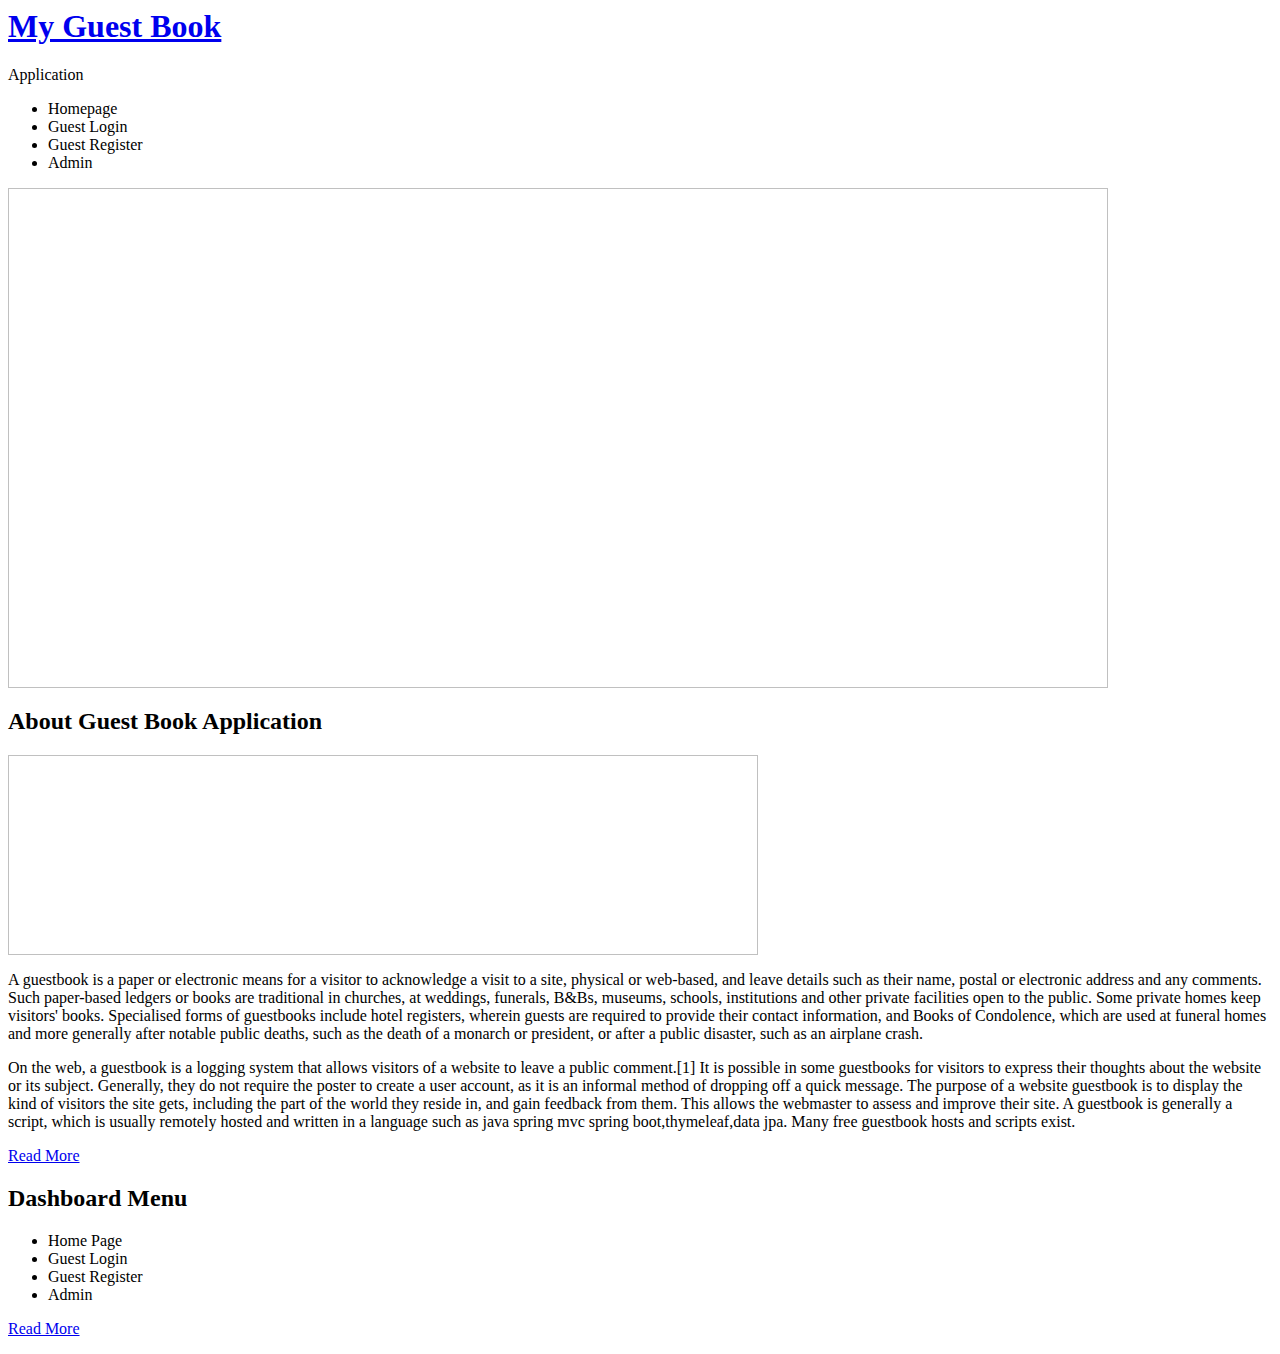
<file: SpringBootThymeleaf-1/target/classes/templates/index.html>
<html xmlns:th="https://www.thymeleaf.org">
<head>
<meta http-equiv="Content-Type" content="text/html; charset=utf-8" />
<title></title>
<meta name="keywords" content="" />
<meta name="description" content="" />
<link th:href="@{http://fonts.googleapis.com/css?family=Montserrat:400,700}" rel="stylesheet" type="text/css" />
<link th:href="@{/css/default.css}" rel="stylesheet" type="text/css" media="all" />

</head>
<body>
<div id="wrapper" class="container">
	<div id="header">
		<div id="logo">
			<h1><a href="#">My Guest Book</a></h1>
			<p>Application</p>
		</div>
		<div id="menu">
			<ul>
				<li class="current_page_item"><a th:href="@{/}">Homepage</a></li>
				<li><a th:href="@{guestlogin}">Guest Login</a></li>
				<li><a th:href="@{guestregister}">Guest Register</a></li>
				<li><a th:href="@{adminlogin}">Admin</a></li>
			
			</ul>
		</div>
	</div>
	<div id="banner"><img th:src="@{/images/header-image.jpg}" width="1100" height="500" alt="" /></div>
	<div id="page">
		<div id="content">
			<div id="cbox1">
				<h2>About Guest Book Application</h2>
				<p><img th:src="@{/images/content-image.jpg}" width="750" height="200" alt="" /></p>
				
				<p>A guestbook is a paper or electronic means for a visitor to acknowledge a visit to a site, physical or web-based, and leave details such as their name, postal or electronic address and any comments. Such paper-based ledgers or books are traditional in churches, at weddings, funerals, B&Bs, museums, schools, institutions and other private facilities open to the public. Some private homes keep visitors' books. Specialised forms of guestbooks include hotel registers, wherein guests are required to provide their contact information, and Books of Condolence, which are used at funeral homes and more generally after notable public deaths, such as the death of a monarch or president, or after a public disaster, such as an airplane crash.</p>
				<p>On the web, a guestbook is a logging system that allows visitors of a website to leave a public comment.[1] It is possible in some guestbooks for visitors to express their thoughts about the website or its subject. Generally, they do not require the poster to create a user account, as it is an informal method of dropping off a quick message. The purpose of a website guestbook is to display the kind of visitors the site gets, including the part of the world they reside in, and gain feedback from them. This allows the webmaster to assess and improve their site. A guestbook is generally a script, which is usually remotely hosted and written in a language such as java spring mvc spring boot,thymeleaf,data jpa. Many free guestbook hosts and scripts exist.</p>
					<p><a href="#" class="link-style">Read More</a></p>
			</div>
			<div id="two-column">
				
				
			</div>
		</div>
		<div id="sidebar">
			<div id="box1">
				<h2>Dashboard Menu</h2>
				<ul class="style1">
					<li class="first"><a th:href="@{/}">Home Page</a></li>
					<li><a th:href="@{guestlogin}">Guest Login</a></li>
					<li><a th:href="@{guestregister}">Guest Register</a></li>
					<li><a th:href="@{adminlogin}">Admin</a></li>
				
				</ul>
				<p><a href="#" class="link-style">Read More</a></p>
			</div>
			
		</div>
	</div>
	
</div>
</body>
</html>
</file>
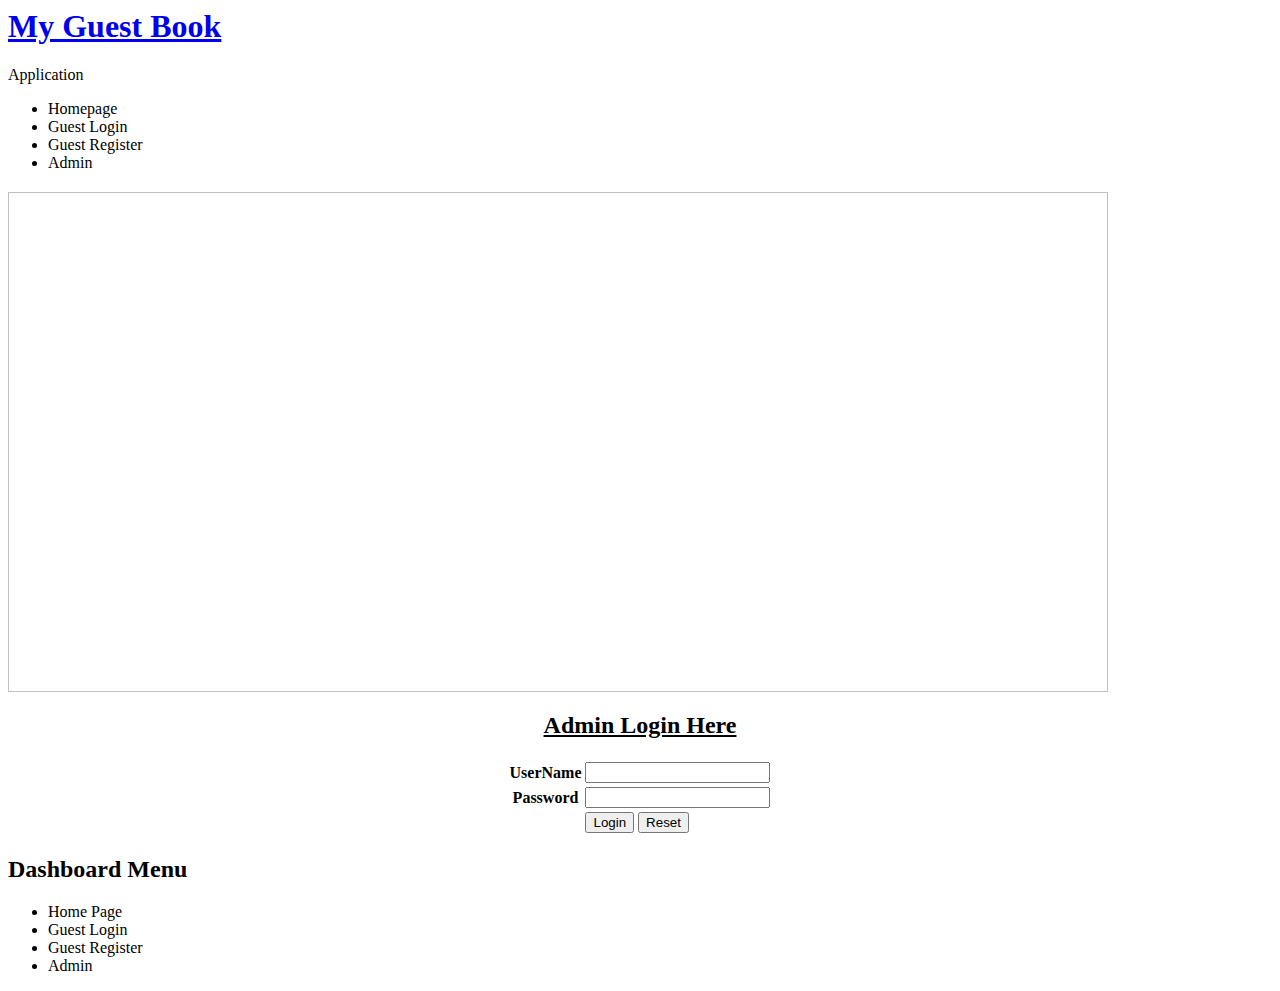
<file: SpringBootThymeleaf-1/target/classes/templates/adminlogin.html>
<html xmlns:th="https://www.thymeleaf.org">
<head>
<meta http-equiv="Content-Type" content="text/html; charset=utf-8" />
<title></title>
<meta name="keywords" content="" />
<meta name="description" content="" />
<link th:href="@{http://fonts.googleapis.com/css?family=Montserrat:400,700}" rel="stylesheet" type="text/css" />
<link th:href="@{/css/default.css}" rel="stylesheet" type="text/css" media="all" />
<link th:href="@{/css/table.css}" rel="stylesheet" type="text/css" media="all" />
</head>
<body>
<div id="wrapper" class="container">
	<div id="header">
		<div id="logo">
			<h1><a href="#">My Guest Book</a></h1>
			<p>Application</p>
		</div>
		<div id="menu">
			<ul>
				<li><a th:href="@{/}">Homepage</a></li>
				<li><a th:href="@{guestlogin}">Guest Login</a></li>
				<li><a th:href="@{guestregister}">Guest Register</a></li>
				<li class="current_page_item"><a th:href="@{adminlogin}">Admin</a></li>
			
			</ul>
		</div>
	</div>
	<h2 th:text="${message}" style="color:red;"></h2>
	<div id="banner"><img th:src="@{/images/header-image.jpg}" width="1100" height="500" alt="" /></div>
	<div id="page">
		<div id="content">
			<div id="cbox1">
			<center>
			
				<h2><u> Admin Login Here</u></h2>
				<form th:action="@{adminloginaction}" method="post">
				<table>
				<tr><th>UserName</th><td><input type="text" name="username" required></td></tr>
				<tr><th>Password</th><td><input type="password" name="password" required></td></tr>
				<tr><th></th><td><input type="submit" value="Login"> <input type="reset" value="Reset"></td></tr>
			
					</table>
				</form>
				</center>
				</div>
			<div id="two-column">
				
				
			</div>
		</div>
		<div id="sidebar">
			<div id="box1">
				<h2>Dashboard Menu</h2>
				<ul class="style1">
					<li class="first"><a th:href="@{/}">Home Page</a></li>
					<li><a th:href="@{guestlogin}">Guest Login</a></li>
					<li><a th:href="@{guestregister}">Guest Register</a></li>
					<li><a th:href="@{adminlogin}">Admin</a></li>
				
				</ul>
				
			</div>
			
		</div>
	</div>
	
</div>
</body>
</html>
</file>
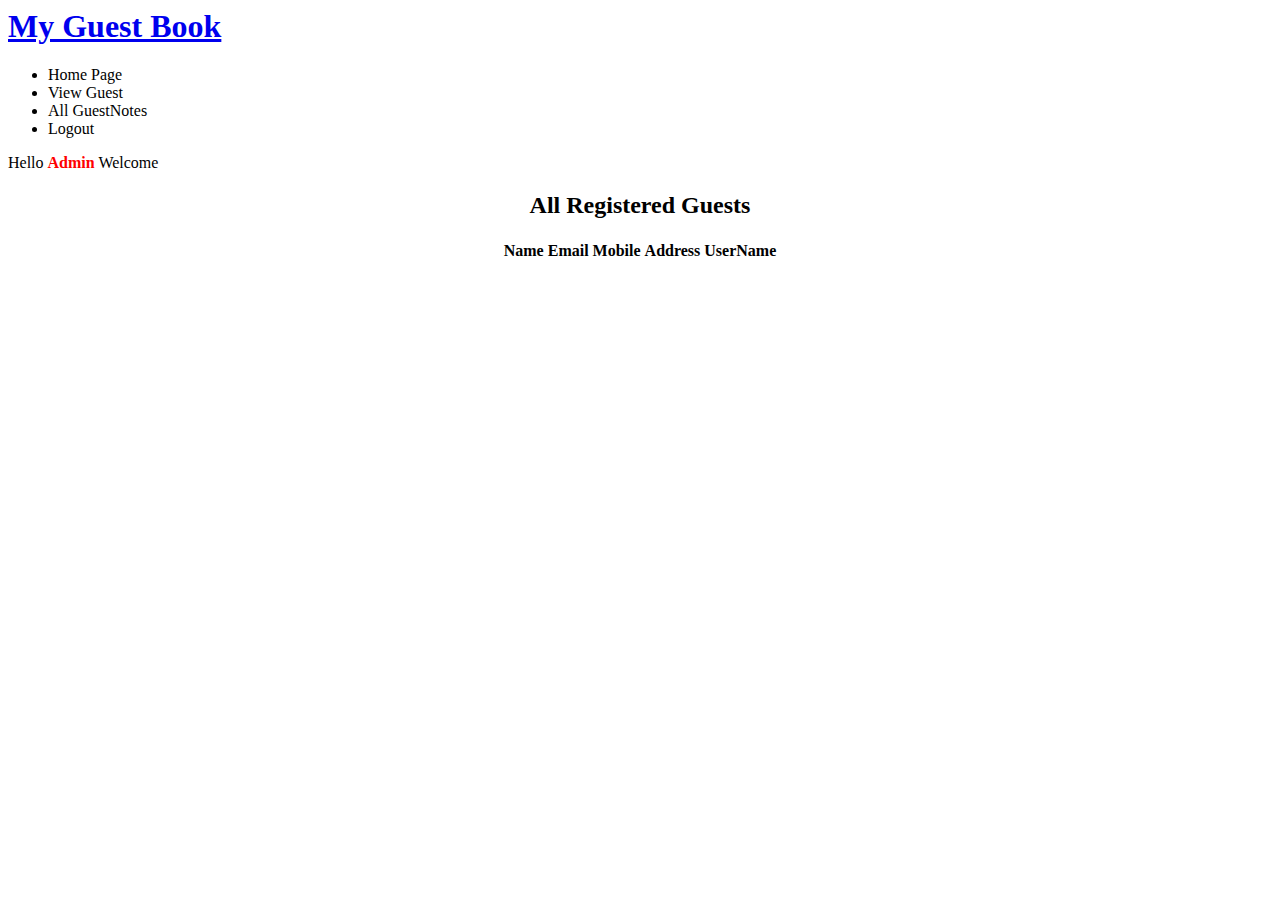
<file: SpringBootThymeleaf-1/target/classes/templates/allguest.html>
<html xmlns:th="https://www.thymeleaf.org">
<head>
<meta http-equiv="Content-Type" content="text/html; charset=utf-8" />
<title></title>
<meta name="keywords" content="" />
<meta name="description" content="" />
<link th:href="@{http://fonts.googleapis.com/css?family=Montserrat:400,700}" rel="stylesheet" type="text/css" />
<link th:href="@{/css/default.css}" rel="stylesheet" type="text/css" media="all" />
<link th:href="@{/css/table.css}" rel="stylesheet" type="text/css" media="all" />
</head>
<body>
<div id="wrapper" class="container">
	<div id="header">
		<div id="logo">
			<h1><a href="#">My Guest Book</a></h1>
		
		</div>
		<div id="menu">
			<ul>
				<li><a th:href="@{adminhome}">Home Page</a></li>
				
				<li class="current_page_item"><a th:href="@{allguest}">View Guest</a></li>
				<li><a th:href="@{allguestnotes}">All GuestNotes</a></li>
				
				<li><a th:href="@{adminlogin}">Logout</a></li>
					
			</ul>
		</div>
	</div>

	<p>Hello <font color="red"><strong>Admin</strong></font> Welcome  </p>
	
	<div id="banner">

	<h2 align="center">All Registered Guests</h2>
	<table align="center">
	<tr>
	<th>Name</th>
	<th>Email</th>
	<th>Mobile</th>
	<th>Address</th>
	<th>UserName</th>
	</tr>
	
	<tr th:each="guest: ${data}">
		<td th:text="${guest.name}"></td>
		<td th:text="${guest.email}"></td>
		<td th:text="${guest.mobile}"></td>
		<td th:text="${guest.address}"></td>
		<td th:text="${guest.username}"></td>
	
	</tr>
	</table>
	
	</div>
	
	
</div>
</body>
</html>
</file>
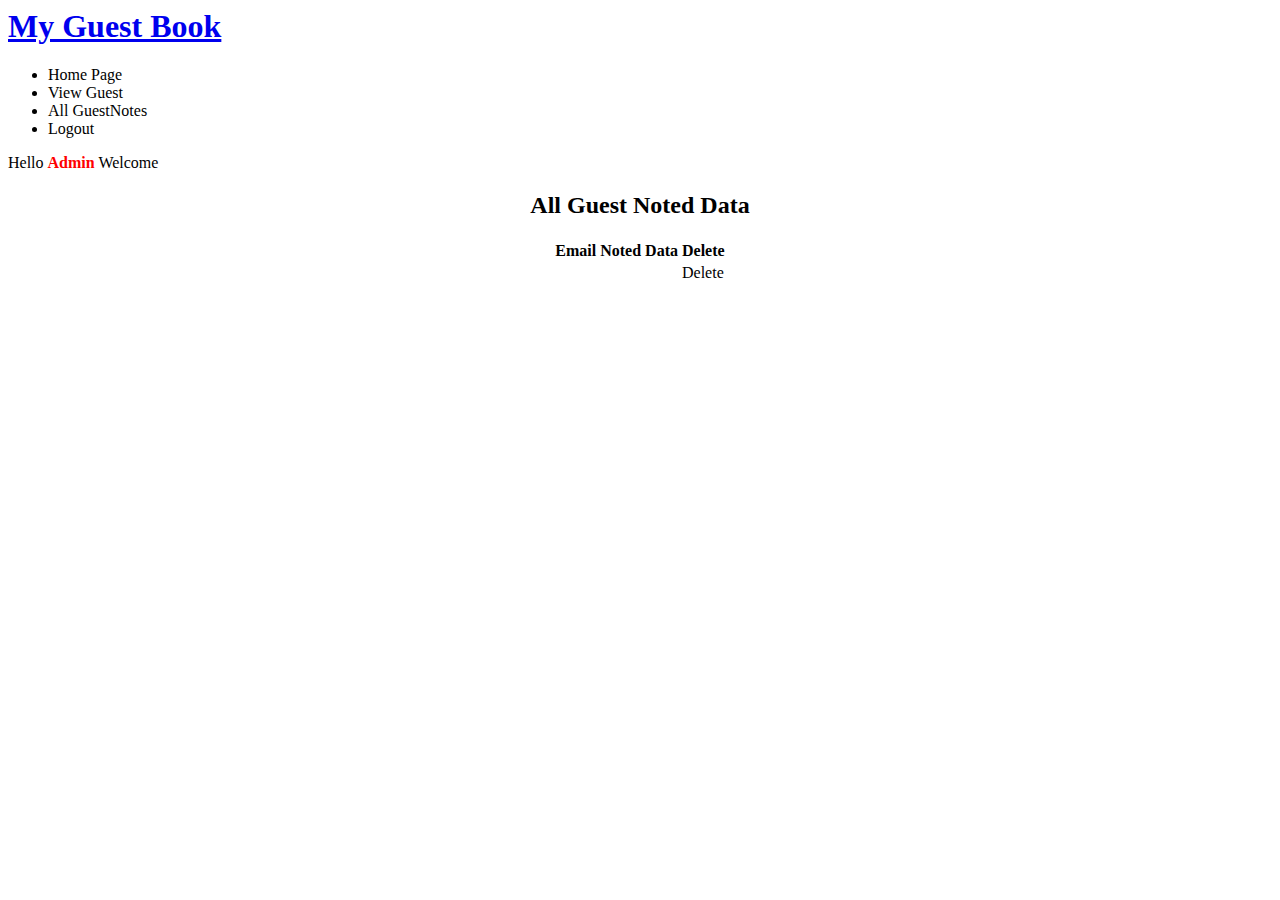
<file: SpringBootThymeleaf-1/target/classes/templates/allguestnotes.html>
<html xmlns:th="https://www.thymeleaf.org">
<head>
<meta http-equiv="Content-Type" content="text/html; charset=utf-8" />
<title></title>
<meta name="keywords" content="" />
<meta name="description" content="" />
<link th:href="@{http://fonts.googleapis.com/css?family=Montserrat:400,700}" rel="stylesheet" type="text/css" />
<link th:href="@{/css/default.css}" rel="stylesheet" type="text/css" media="all" />
<link th:href="@{/css/table.css}" rel="stylesheet" type="text/css" media="all" />
</head>
<body>
<div id="wrapper" class="container">
	<div id="header">
		<div id="logo">
			<h1><a href="#">My Guest Book</a></h1>
		
		</div>
		<div id="menu">
			<ul>
				<li><a th:href="@{adminhome}">Home Page</a></li>
				
				<li><a th:href="@{allguest}">View Guest</a></li>
				<li class="current_page_item"><a th:href="@{allguestnotes}">All GuestNotes</a></li>
				
				<li><a th:href="@{adminlogin}">Logout</a></li>
					
			</ul>
		</div>
	</div>

	<p>Hello <font color="red"><strong>Admin</strong></font> Welcome  </p>
	
	<div id="banner">

	<h2 align="center">All Guest Noted Data </h2>
	<table align="center">
	<tr>
	<th>Email</th>
	<th>Noted Data</th>
	<th>Delete</th>
	
	</tr>
	
	<tr th:each="note: ${notes}">
		<td th:text="${note.email}"></td>
		<td th:text="${note.data}"></td>
		<td><a th:href="@{'deletenote?id='+${note.id}}">Delete</a></td>
	
	</tr>
	</table>
	
	</div>
	
	
</div>
</body>
</html>
</file>
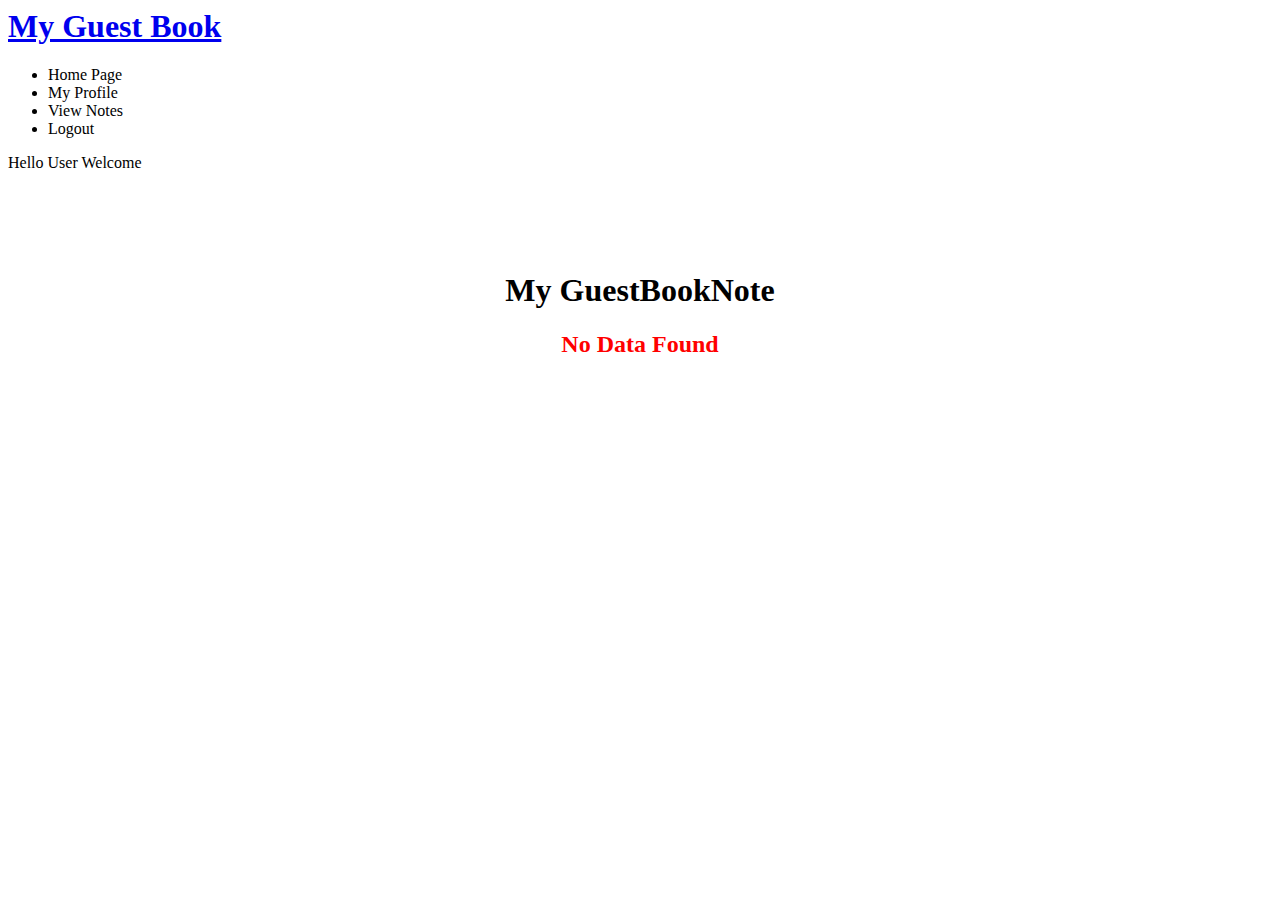
<file: SpringBootThymeleaf-1/target/classes/templates/EmptyNotes.html>
<html xmlns:th="https://www.thymeleaf.org">
<head>
<meta http-equiv="Content-Type" content="text/html; charset=utf-8" />
<title></title>
<meta name="keywords" content="" />
<meta name="description" content="" />
<link th:href="@{http://fonts.googleapis.com/css?family=Montserrat:400,700}" rel="stylesheet" type="text/css" />
<link th:href="@{/css/default.css}" rel="stylesheet" type="text/css" media="all" />
<link th:href="@{/css/table.css}" rel="stylesheet" type="text/css" media="all" />
</head>
<body>
<div id="wrapper" class="container">
	<div id="header">
		<div id="logo">
			<h1><a href="#">My Guest Book</a></h1>
			
		</div>
		<div id="menu">
			 <ul>
				<li><a th:href="@{'userhome?email='+${user}}">Home Page</a></li>
				
				<li><a th:href="@{'myprofile?email='+${user}}">My Profile</a></li>
				<li class="current_page_item"><a th:href="@{'viewnotes?email='+${user}}">View Notes</a></li>
				<li><a th:href="@{guestlogin}">Logout</a></li>
					
			</ul>
		</div>
	</div>
	Hello User Welcome <p th:text="${user}" style="color:red;"> </p>
	<div id="banner">
	<center>
	<h1 style="margin-top:100px;">My GuestBookNote</h1>
	<h2><font color="red">No Data Found</font></h2>
</center>
	</div>
	
	
</div>
</body>
</html>
</file>
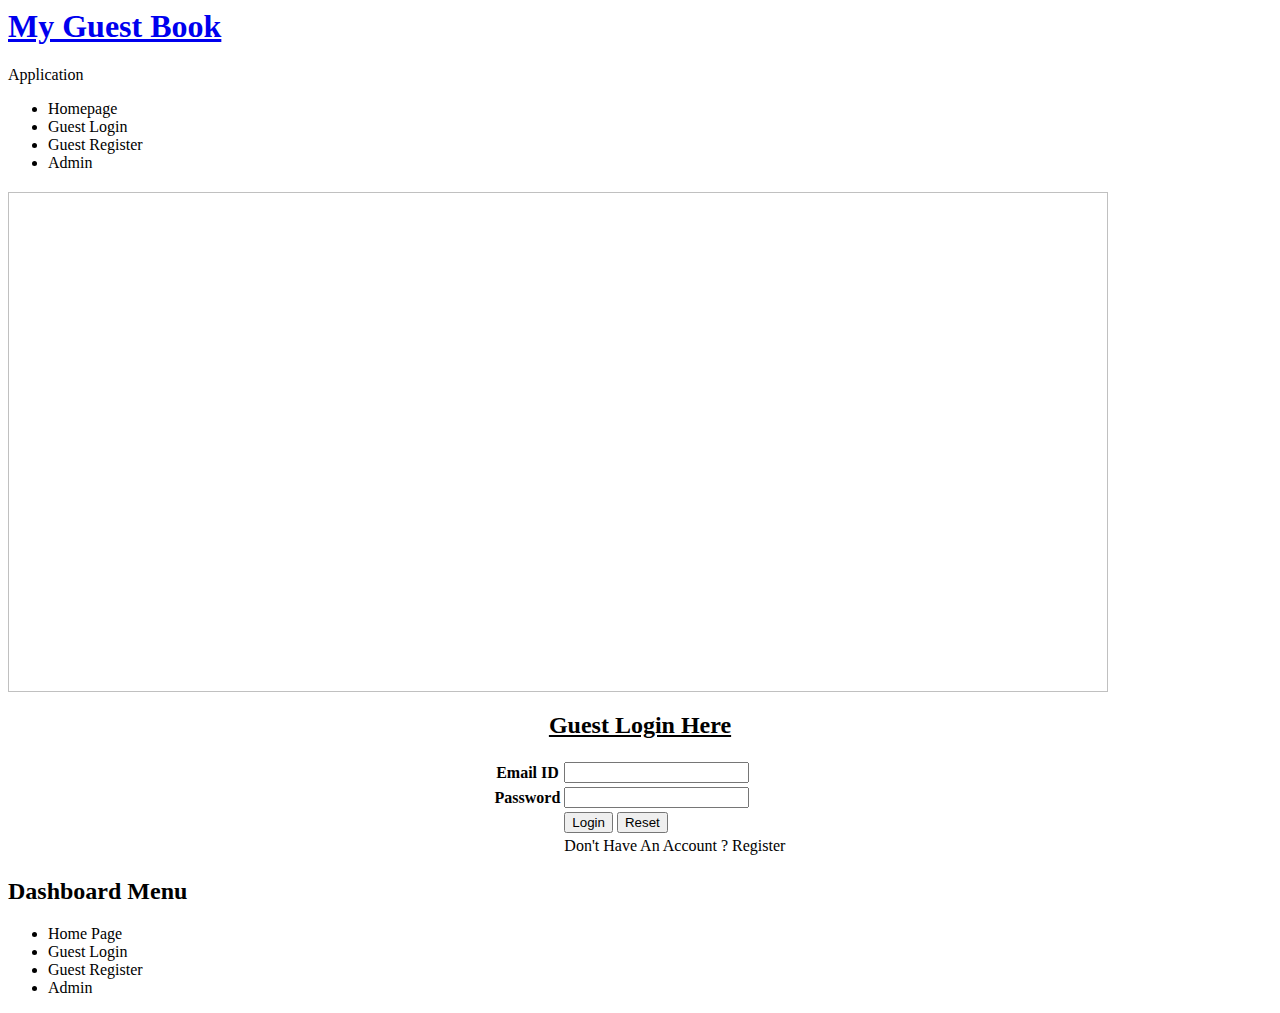
<file: SpringBootThymeleaf-1/target/classes/templates/Login.html>
<html xmlns:th="https://www.thymeleaf.org">
<head>
<meta http-equiv="Content-Type" content="text/html; charset=utf-8" />
<title></title>
<meta name="keywords" content="" />
<meta name="description" content="" />
<link th:href="@{http://fonts.googleapis.com/css?family=Montserrat:400,700}" rel="stylesheet" type="text/css" />
<link th:href="@{/css/default.css}" rel="stylesheet" type="text/css" media="all" />
<link th:href="@{/css/table.css}" rel="stylesheet" type="text/css" media="all" />
</head>
<body>
<div id="wrapper" class="container">
	<div id="header">
		<div id="logo">
			<h1><a href="#">My Guest Book</a></h1>
			<p>Application</p>
		</div>
		<div id="menu">
			<ul>
				<li><a th:href="@{/}">Homepage</a></li>
				<li class="current_page_item"><a th:href="@{guestlogin}">Guest Login</a></li>
				<li><a th:href="@{guestregister}">Guest Register</a></li>
				<li><a th:href="@{adminlogin}">Admin</a></li>
			
			</ul>
		</div>
	</div>
	<h2 th:text="${message}" style="color:red;"></h2>
	<div id="banner"><img th:src="@{/images/header-image.jpg}" width="1100" height="500" alt="" /></div>
	<div id="page">
		<div id="content">
			<div id="cbox1">
			<center>
				<h2><u> Guest Login Here</u></h2>
				<form th:action="@{loginaction}" method="post">
				<table>
				<tr><th>Email ID</th><td><input type="email" name="email" required></td></tr>
				<tr><th>Password</th><td><input type="password" name="password" required></td></tr>
				<tr><th></th><td><input type="submit" value="Login"> <input type="reset" value="Reset"></td></tr>
				<tr><th></th><td>Don't Have An Account ? <a th:href="@{guestregister}">Register</a></td></tr>
					</table>
				</form>
				</center>
				</div>
			<div id="two-column">
				
				
			</div>
		</div>
		<div id="sidebar">
			<div id="box1">
				<h2>Dashboard Menu</h2>
				<ul class="style1">
					<li class="first"><a th:href="@{/}">Home Page</a></li>
					<li><a th:href="@{guestlogin}">Guest Login</a></li>
					<li><a th:href="@{guestregister}">Guest Register</a></li>
					<li><a th:href="@{adminlogin}">Admin</a></li>
				
				</ul>
				
			</div>
			
		</div>
	</div>
	
</div>
</body>
</html>
</file>
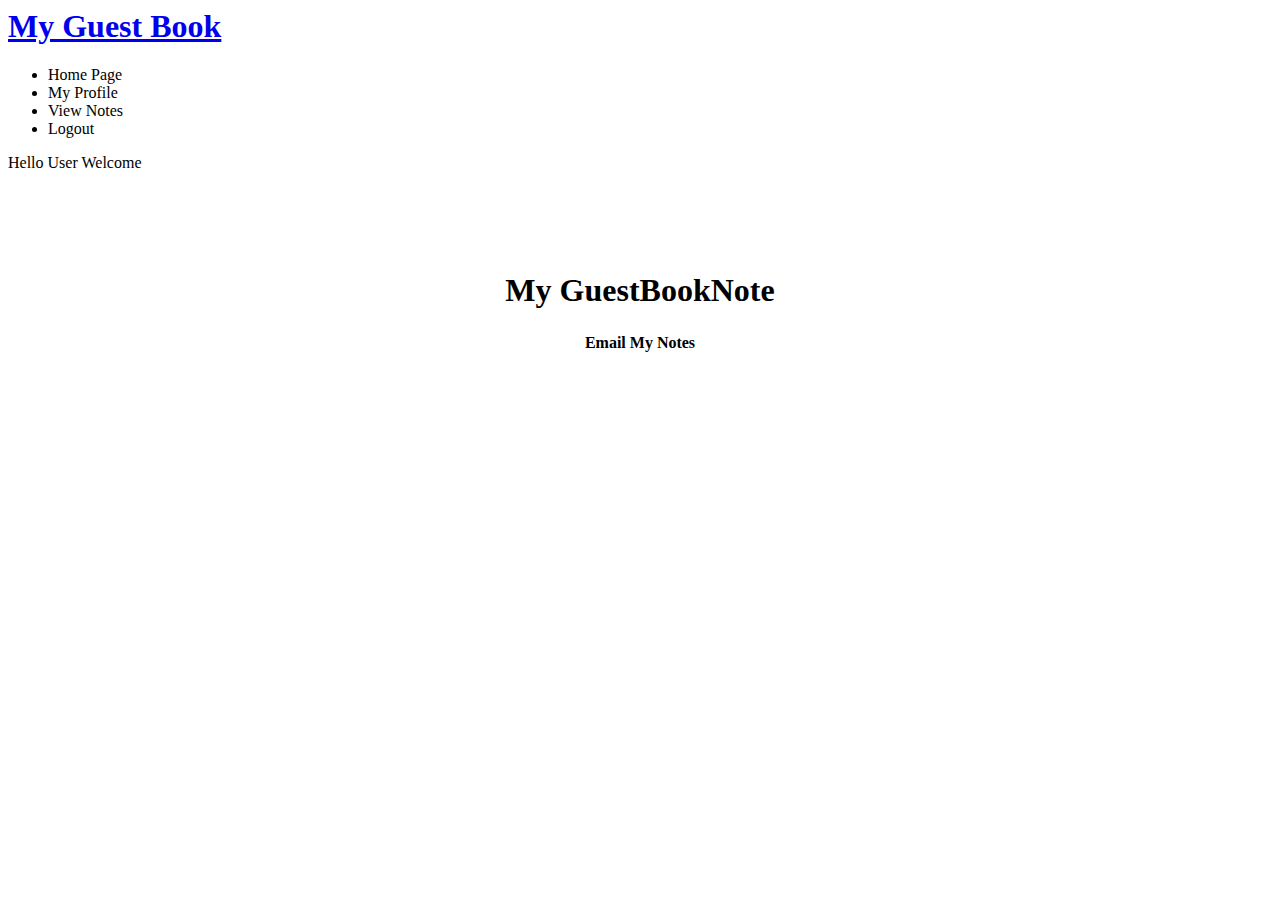
<file: SpringBootThymeleaf-1/target/classes/templates/MyNotes.html>
<html xmlns:th="https://www.thymeleaf.org">
<head>
<meta http-equiv="Content-Type" content="text/html; charset=utf-8" />
<title></title>
<meta name="keywords" content="" />
<meta name="description" content="" />
<link th:href="@{http://fonts.googleapis.com/css?family=Montserrat:400,700}" rel="stylesheet" type="text/css" />
<link th:href="@{/css/default.css}" rel="stylesheet" type="text/css" media="all" />
<link th:href="@{/css/table.css}" rel="stylesheet" type="text/css" media="all" />
</head>
<body>
<div id="wrapper" class="container">
	<div id="header">
		<div id="logo">
			<h1><a href="#">My Guest Book</a></h1>
			
		</div>
		<div id="menu">
			 <ul>
				<li><a th:href="@{'userhome?email='+${user2}}">Home Page</a></li>
				
				<li><a th:href="@{'myprofile?email='+${user2}}">My Profile</a></li>
				<li class="current_page_item"><a th:href="@{'viewnotes?email='+${user2}}">View Notes</a></li>
				<li><a th:href="@{guestlogin}">Logout</a></li>
					
			</ul>
		</div>
	</div>
	Hello User Welcome <p th:text="${user2}" style="color:red;"> </p>
	<div id="banner">
	<center>
	<h1 style="margin-top:100px;">My GuestBookNote</h1>
	<table style="margin-bottom:150px;">
		<tr>
			
			<th>Email</th>
			<th>My Notes</th>
		
		</tr>
		<tr th:each="use: ${user}">
	<td th:text="${use.email}"></td>
	<td th:text="${use.data}"></td>

</tr>
	
	
	</table>
	
	</center>
	</div>
	
	
</div>
</body>
</html>
</file>
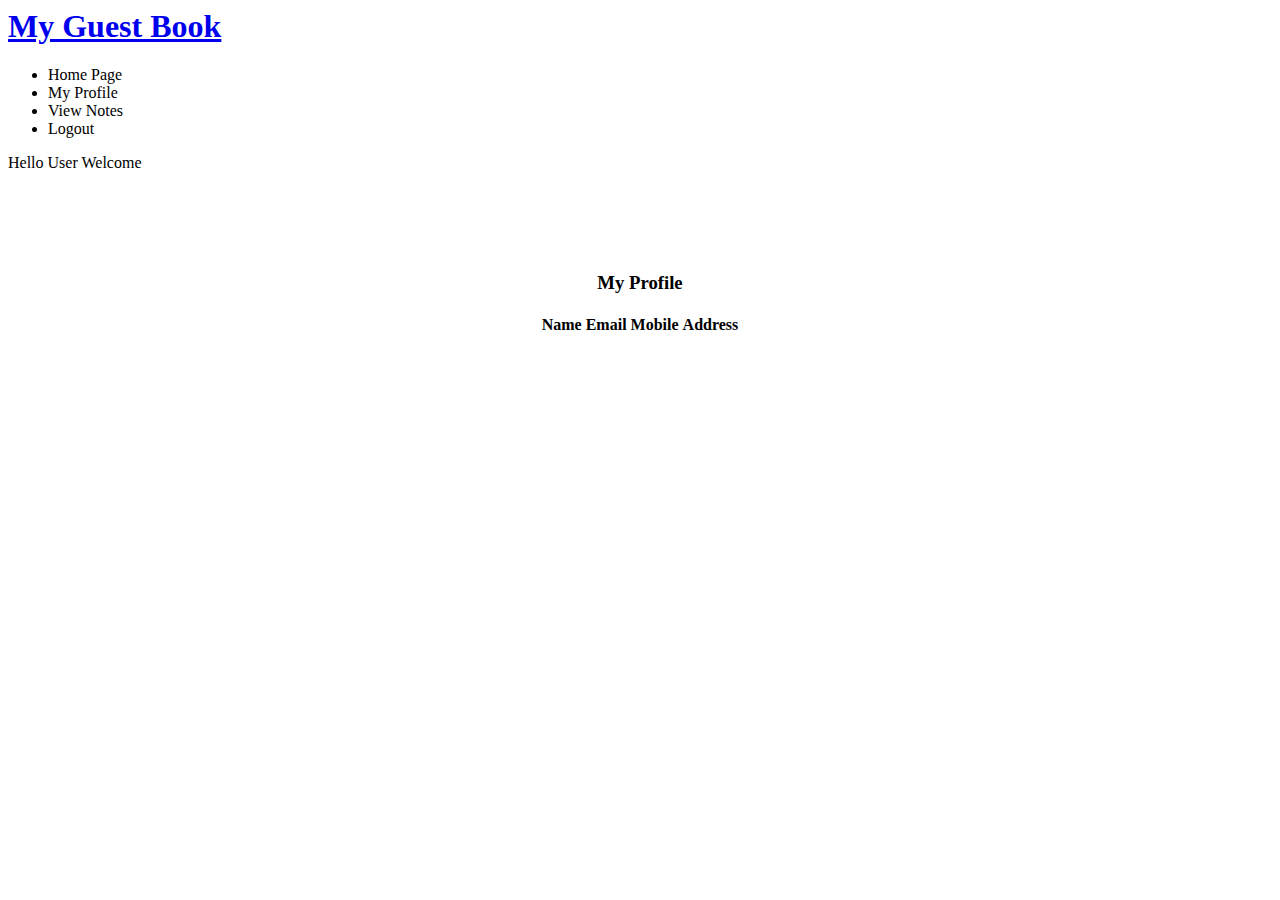
<file: SpringBootThymeleaf-1/target/classes/templates/myprofile.html>
<html xmlns:th="https://www.thymeleaf.org">
<head>
<meta http-equiv="Content-Type" content="text/html; charset=utf-8" />
<title></title>
<meta name="keywords" content="" />
<meta name="description" content="" />
<link th:href="@{http://fonts.googleapis.com/css?family=Montserrat:400,700}" rel="stylesheet" type="text/css" />
<link th:href="@{/css/default.css}" rel="stylesheet" type="text/css" media="all" />
<link th:href="@{/css/table.css}" rel="stylesheet" type="text/css" media="all" />
</head>
<body>
<div id="wrapper" class="container">
	<div id="header">
		<div id="logo">
			<h1><a href="#">My Guest Book</a></h1>
			
		</div>
		<div id="menu">
			<ul>
				<li><a th:href="@{'userhome?email='+${user.email}}">Home Page</a></li>
				
				<li class="current_page_item"><a th:href="@{'myprofile?email='+${user.email}}">My Profile</a></li>
				<li><a th:href="@{'viewnotes?email='+${user.email}}">View Notes</a></li>
				<li><a th:href="@{guestlogin}">Logout</a></li>
					
			</ul>
		</div>
	</div>
	Hello User Welcome <p th:text="${user.email}" style="color:red;"> </p>
	<div id="banner">
	<center>
	<h3 style="margin-top:100px;">My Profile</h3>
	<table style="margin-bottom:150px;">
		<tr>
			<th>Name</th>
			<th>Email</th>
			<th>Mobile</th>
			<th>Address</th>
		</tr>
		<tr th:object="${user}">
			<td th:text="${user.name}"></td>
			<td th:text="${user.email}"></td>
			<td th:text="${user.mobile}"></td>
			<td th:text="${user.address}"></td>
		</tr>
	
	
	</table>
	
	</center>
	</div>
	
	
</div>
</body>
</html>
</file>
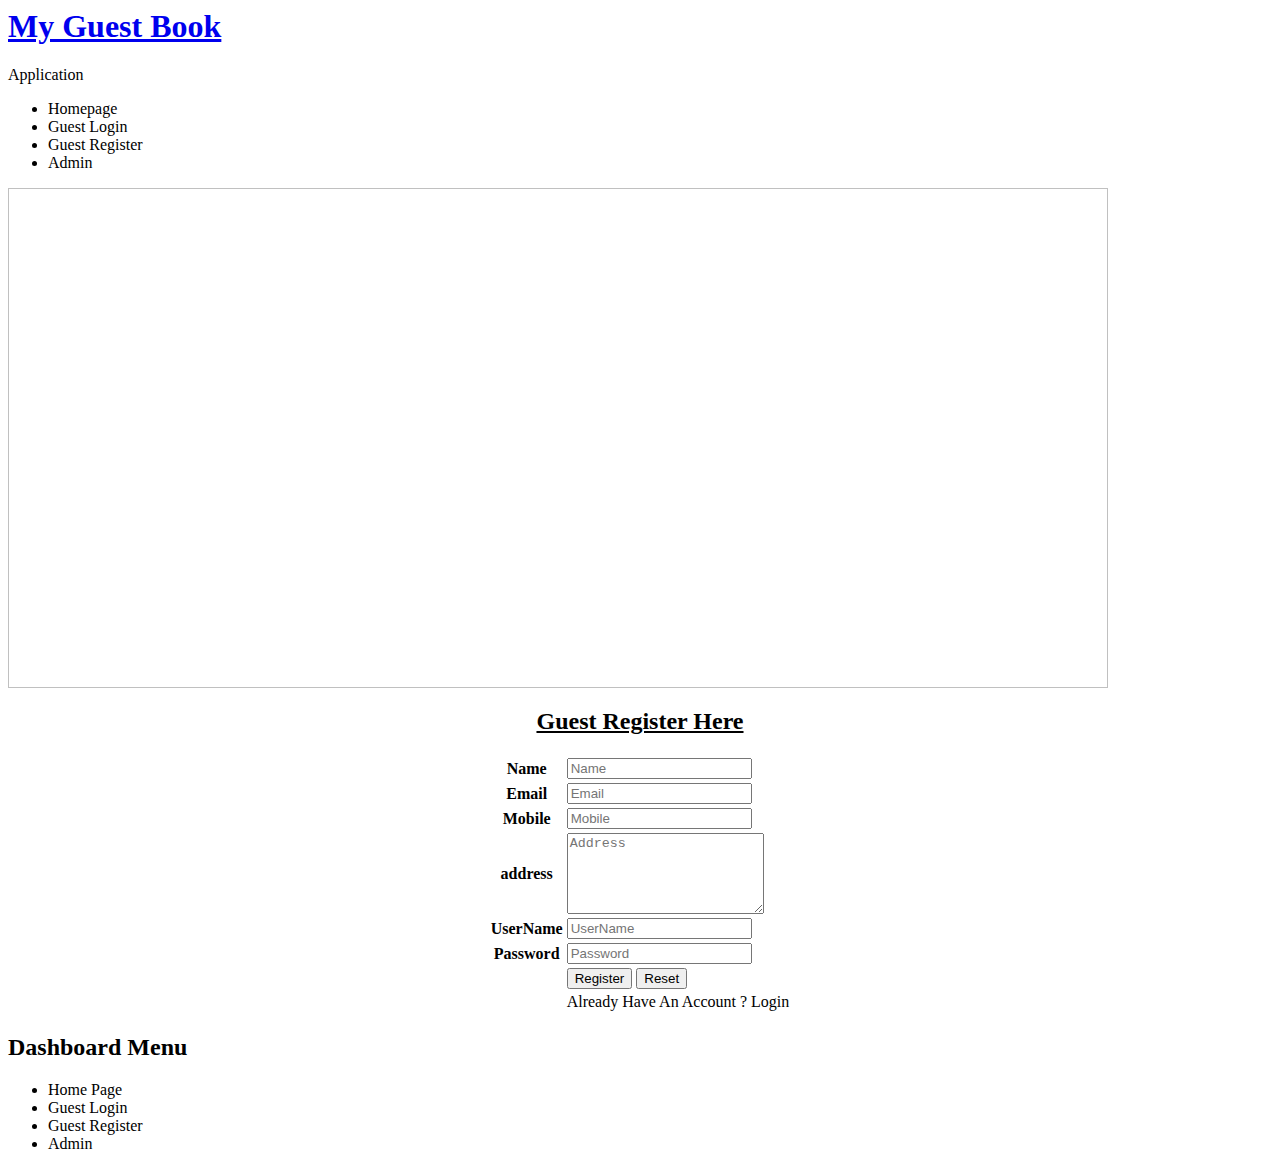
<file: SpringBootThymeleaf-1/target/classes/templates/register.html>
<html xmlns:th="https://www.thymeleaf.org">
<head>
<meta http-equiv="Content-Type" content="text/html; charset=utf-8" />
<title></title>
<meta name="keywords" content="" />
<meta name="description" content="" />
<link th:href="@{http://fonts.googleapis.com/css?family=Montserrat:400,700}" rel="stylesheet" type="text/css" />
<link th:href="@{/css/default.css}" rel="stylesheet" type="text/css" media="all" />
<link th:href="@{/css/table.css}" rel="stylesheet" type="text/css" media="all" />
</head>
<body>
<div id="wrapper" class="container">
	<div id="header">
		<div id="logo">
			<h1><a href="#">My Guest Book</a></h1>
			<p>Application</p>
		</div>
		<div id="menu">
			<ul>
				<li><a th:href="@{/}">Homepage</a></li>
				<li><a th:href="@{guestlogin}">Guest Login</a></li>
				<li class="current_page_item"><a th:href="@{guestregister}">Guest Register</a></li>
				<li><a th:href="@{adminlogin}">Admin</a></li>
			
			</ul>
		</div>
	</div>
	<div id="banner"><img th:src="@{/images/header-image.jpg}" width="1100" height="500" alt="" /></div>
	<div id="page">
		<div id="content">
			<div id="cbox1">
			<center>
				<h2><u> Guest Register Here</u></h2>
				<form th:action="@{registeraction}" method="post">
				<table>
				<tr><th>Name</th><td><input type="text" name="name" placeholder="Name" required></td></tr>
				<tr><th>Email</th><td><input type="email" name="email" placeholder="Email" required></td></tr>
				<tr><th>Mobile</th><td><input type="number" name="mobile" placeholder="Mobile" required></td></tr>
				<tr><th>address</th><td><textarea cols="22" rows="5" name="address" placeholder="Address" required></textarea></td></tr>
				<tr><th>UserName</th><td><input type="text" name="username" placeholder="UserName" required></td></tr>
				<tr><th>Password</th><td><input type="password" name="password" placeholder="Password" required></td></tr>
				<tr><th></th><td><input type="submit" value="Register"> <input type="reset" value="Reset"></td></tr>
				<tr><th></th><td>Already Have An Account ? <a th:href="@{guestlogin}">Login</a></td></tr>
					</table>
				</form>
				</center>
				</div>
			<div id="two-column">
				
				
			</div>
		</div>
		<div id="sidebar">
			<div id="box1">
				<h2>Dashboard Menu</h2>
				<ul class="style1">
					<li class="first"><a th:href="@{/}">Home Page</a></li>
					<li><a th:href="@{guestlogin}">Guest Login</a></li>
					<li><a th:href="@{guestregister}">Guest Register</a></li>
					<li><a th:href="@{adminlogin}">Admin</a></li>
				
				</ul>
				
			</div>
			
		</div>
	</div>
	
</div>
</body>
</html>
</file>
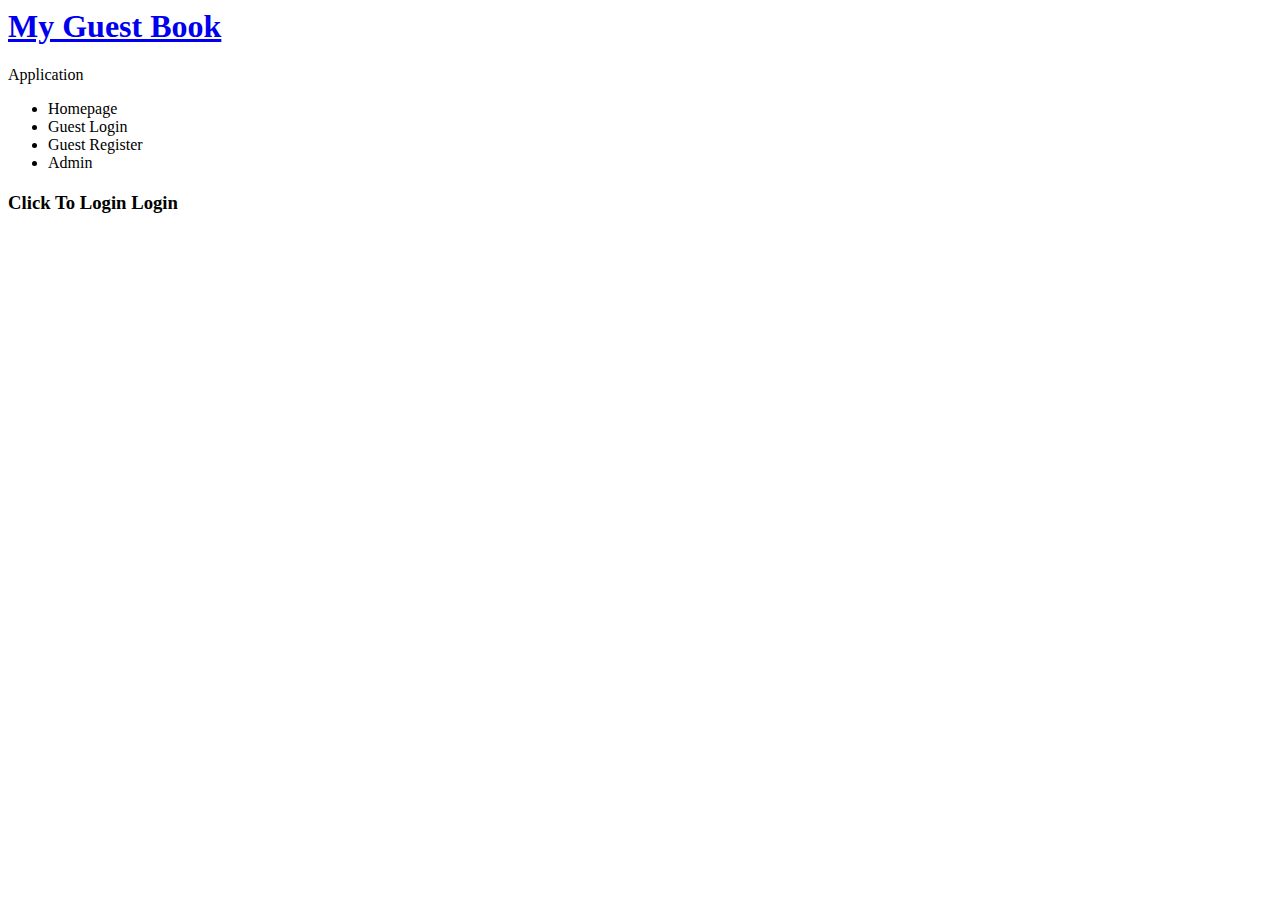
<file: SpringBootThymeleaf-1/target/classes/templates/result.html>
<html xmlns:th="https://www.thymeleaf.org">
<head>
<meta http-equiv="Content-Type" content="text/html; charset=utf-8" />
<title></title>
<meta name="keywords" content="" />
<meta name="description" content="" />
<link th:href="@{http://fonts.googleapis.com/css?family=Montserrat:400,700}" rel="stylesheet" type="text/css" />
<link th:href="@{/css/default.css}" rel="stylesheet" type="text/css" media="all" />
<link th:href="@{/css/table.css}" rel="stylesheet" type="text/css" media="all" />
</head>
<body>
<div id="wrapper" class="container">
	<div id="header">
		<div id="logo">
			<h1><a href="#">My Guest Book</a></h1>
			<p>Application</p>
		</div>
		<div id="menu">
			<ul>
				<li><a th:href="@{/}">Homepage</a></li>
				<li><a th:href="@{guestlogin}">Guest Login</a></li>
				<li class="current_page_item"><a th:href="@{guestregister}">Guest Register</a></li>
				<li><a th:href="@{adminlogin}">Admin</a></li>
			
			</ul>
		</div>
	</div>
	<div id="banner">
	
	<font color="red"><h2 th:text="${message}"></h2></font>
<h3>Click To Login <a th:href="@{guestlogin}">Login</a></h3>
	
	
	</div>
	
	
</div>
</body>
</html>
</file>
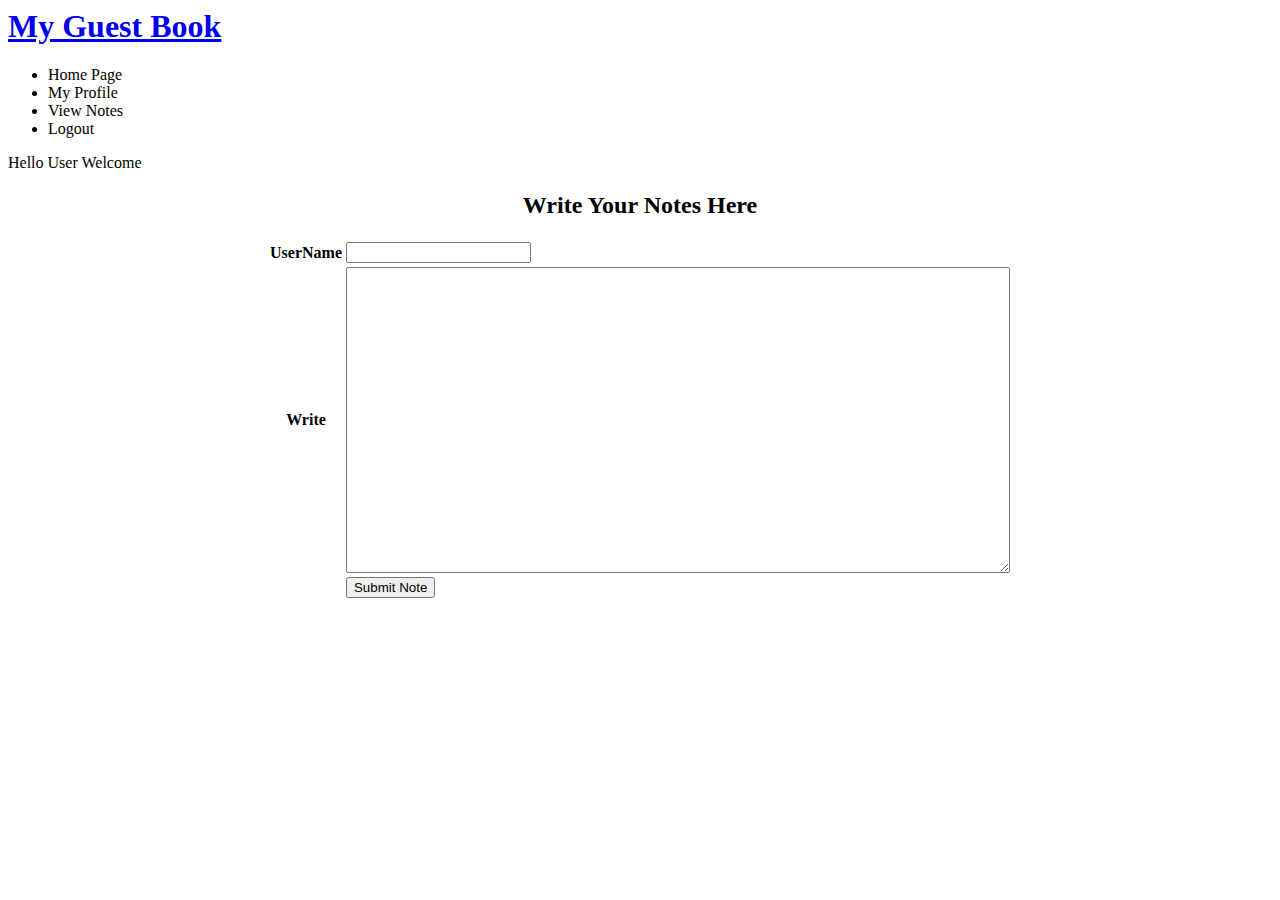
<file: SpringBootThymeleaf-1/target/classes/templates/UserHome.html>
<html xmlns:th="https://www.thymeleaf.org">
<head>
<meta http-equiv="Content-Type" content="text/html; charset=utf-8" />
<title></title>
<meta name="keywords" content="" />
<meta name="description" content="" />
<link th:href="@{http://fonts.googleapis.com/css?family=Montserrat:400,700}" rel="stylesheet" type="text/css" />
<link th:href="@{/css/default.css}" rel="stylesheet" type="text/css" media="all" />
<link th:href="@{/css/table.css}" rel="stylesheet" type="text/css" media="all" />
</head>
<body>
<div id="wrapper" class="container">
	<div id="header">
		<div id="logo">
			<h1><a href="#">My Guest Book</a></h1>
		
		</div>
		<div id="menu">
			<ul>
				<li class="current_page_item"><a th:href="@{'userhome?email='+${user}}">Home Page</a></li>
				
				<li><a th:href="@{'myprofile?email='+${user}}">My Profile</a></li>
				<li><a th:href="@{'viewnotes?email='+${user}}">View Notes</a></li>
				
				<li><a th:href="@{guestlogin}">Logout</a></li>
					
			</ul>
		</div>
	</div>

	Hello User Welcome <p th:text="${user}" style="color:red;"> </p>
	
	<div id="banner">
	
	<center>
	<h2>Write Your Notes Here</h2>
	<p th:text="${message}" style="color:green;">
	<form th:action="@{/dataaction}" method="post">
		<table>
	<tr><th>UserName</th><td><input type="text" name="email" th:value="${user}" readonly></td></tr>
		<tr><th>Write</th><td><textarea cols="80" rows="20" name="data" required></textarea></td></tr>
		<tr><th></th><td><input type="submit" value="Submit Note"></td></tr>
	
	</table>
	</form>
	</center>
	
	</div>
	
	
</div>
</body>
</html>
</file>
